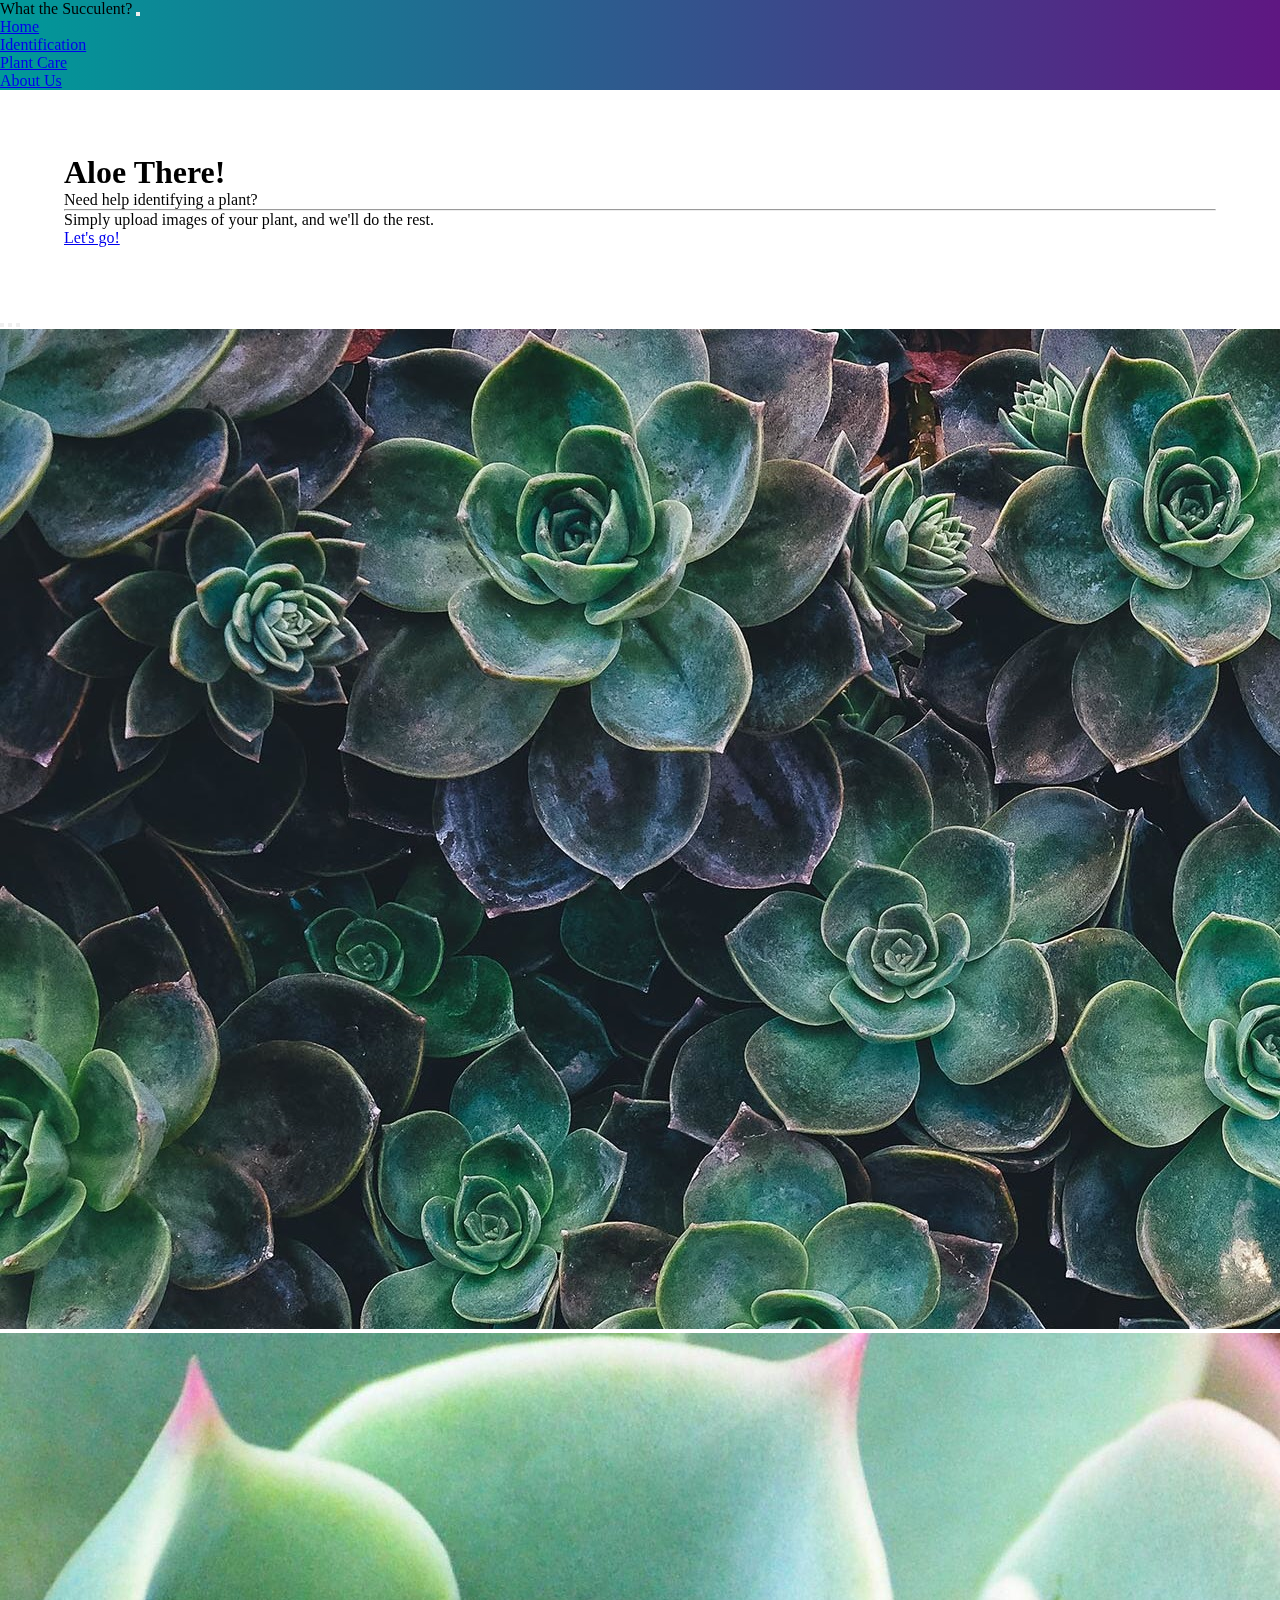
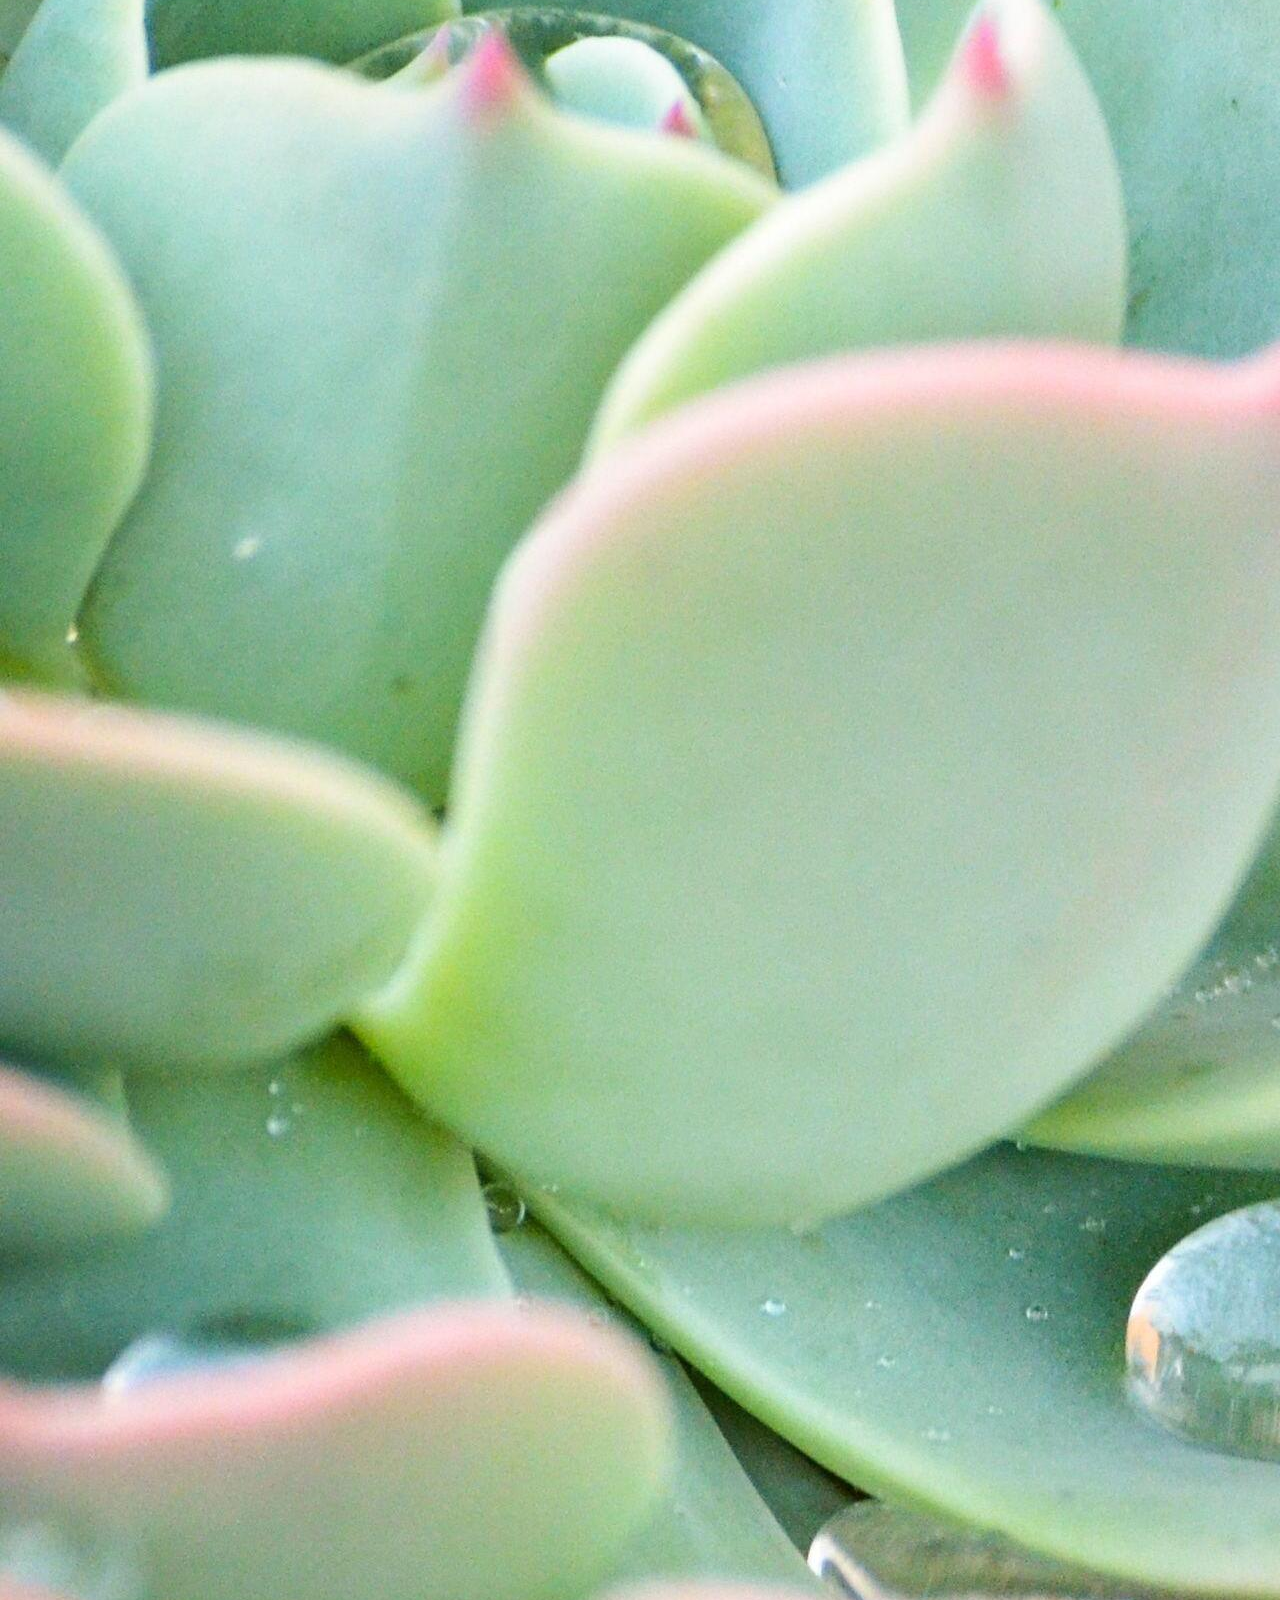
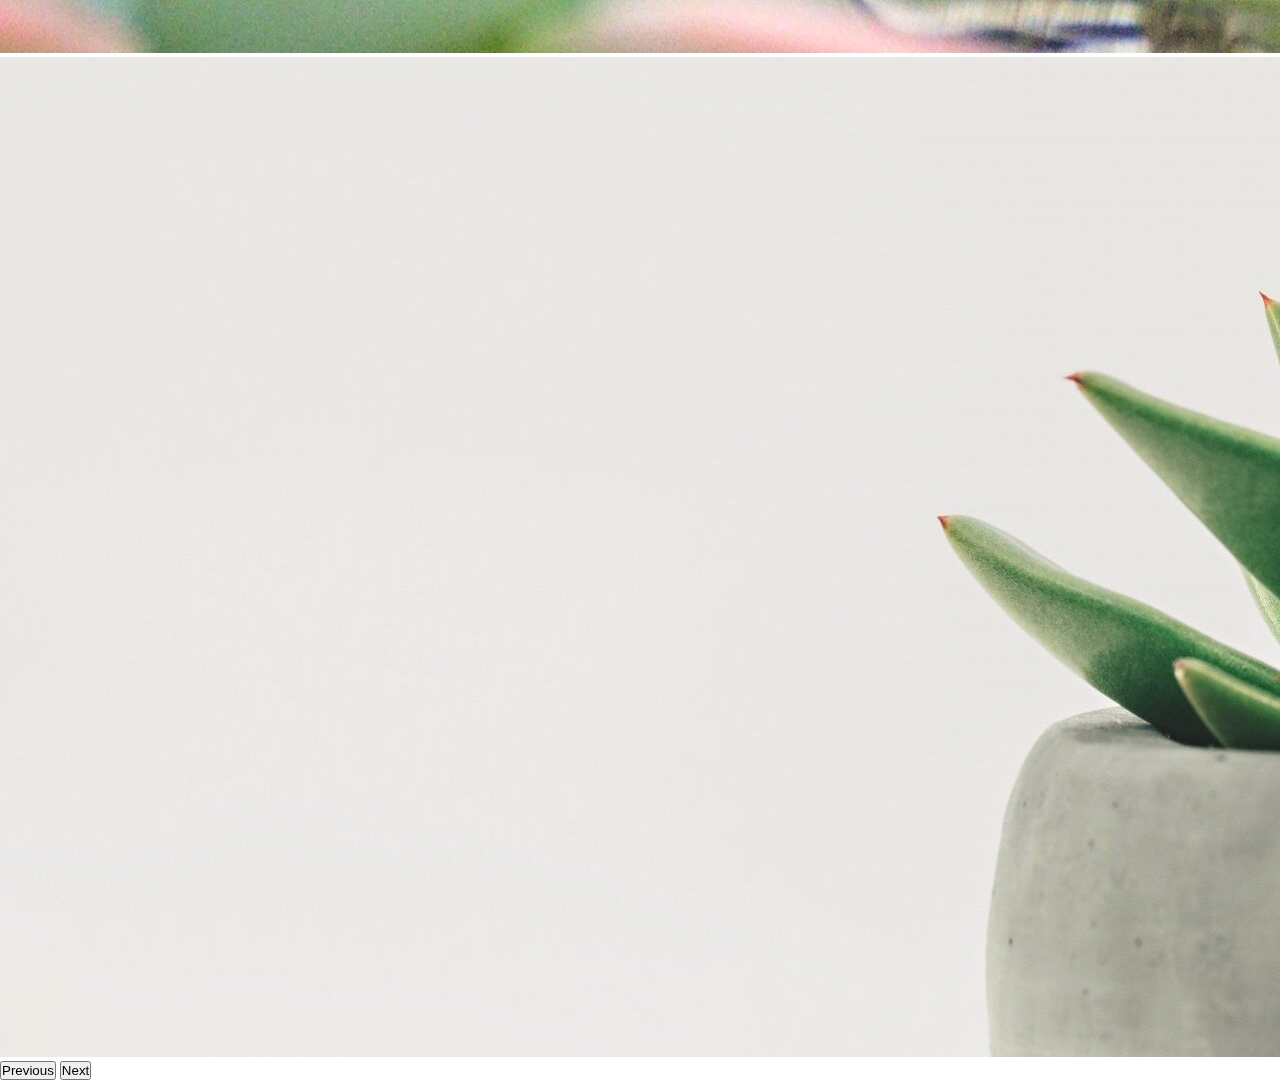
<file: index.html>
<!DOCTYPE html>
<html>

<head>
  <title>What the Succulent?</title>
  <link rel="stylesheet" href="style.css">
  <link href="https://cdn.jsdelivr.net/npm/bootstrap@5.0.0-beta3/dist/css/bootstrap.min.css" rel="stylesheet" integrity="sha384-eOJMYsd53ii+scO/bJGFsiCZc+5NDVN2yr8+0RDqr0Ql0h+rP48ckxlpbzKgwra6" crossorigin="anonymous">
  <script src="https://cdn.jsdelivr.net/npm/bootstrap@5.0.0-beta3/dist/js/bootstrap.bundle.min.js" integrity="sha384-JEW9xMcG8R+pH31jmWH6WWP0WintQrMb4s7ZOdauHnUtxwoG2vI5DkLtS3qm9Ekf" crossorigin="anonymous"></script>
  <link rel="stylesheet" href"https://stackpath.bootstrapcdn.com/font-awesome/4.7.0/css/font-awesome.min.css">
</head>

<body>
  <section id="navbar">
    <nav class="navbar navbar-expand-lg navbar-dark">
      <div class="container-fluid">
        <a class="navbar-brand">What the Succulent?</a>
        <button class="navbar-toggler" type="button" data-bs-toggle="collapse" data-bs-target="#navbarNav" aria-controls="navbarNav" aria-expanded="false" aria-label="Toggle navigation">
          <span class="navbar-toggler-icon"></span>
        </button>
        <div class="collapse navbar-collapse" id="navbarNav">
          <ul class="navbar-nav">
            <li class="nav-item">
              <a class="nav-link" aria-current="page" href="index.html">Home</a>
            </li>
            <li class="nav-item">
              <a class="nav-link" href="identification.html">Identification</a>
            </li>
            <li class="nav-item">
              <a class="nav-link" href="plantcare.html">Plant Care</a>
            </li>
            <li class="nav-item">
              <a class="nav-link" href="about.html">About Us</a>
            </li>
          </ul>
        </div>
      </div>
    </nav>

    <!--jumbotron-->
    <div class="jumbotron">
      <h1 class="display-4">Aloe There!</h1>
      <p class="lead">Need help identifying a plant?</p>
      <hr class="my-4">
      <p>Simply upload images of your plant, and we'll do the rest.</p>
      <p class="lead">
        <a class="btn btn-primary btn-lg" href="identification.html" role="button">Let's go!</a>
      </p>
    </div>

    <!--carousel-->
    <div id="carouselExampleCaptions" class="carousel slide" data-bs-ride="carousel">
      <div class="carousel-indicators">
        <button type="button" data-bs-target="#carouselExampleCaptions" data-bs-slide-to="0" class="active" aria-current="true" aria-label="Slide 1"></button>
        <button type="button" data-bs-target="#carouselExampleCaptions" data-bs-slide-to="1" aria-label="Slide 2"></button>
        <button type="button" data-bs-target="#carouselExampleCaptions" data-bs-slide-to="2" aria-label="Slide 3"></button>
      </div>
      <div class="carousel-inner">
        <div class="carousel-item active">
          <img src="images/succulents2.jpeg" class="d-block w-100" alt="First slide">
        </div>
        <div class="carousel-item">
          <img src="images/echeveria2.jpeg" class="d-block w-100" alt="Second slide">
        </div>
        <div class="carousel-item">
          <img src="images/echeveria1.jpeg" class="d-block w-100" alt="Third slide">
        </div>
      </div>
      <button class="carousel-control-prev" type="button" data-bs-target="#carouselExampleCaptions" data-bs-slide="prev">
        <span class="carousel-control-prev-icon" aria-hidden="true"></span>
        <span class="visually-hidden">Previous</span>
      </button>
      <button class="carousel-control-next" type="button" data-bs-target="#carouselExampleCaptions" data-bs-slide="next">
        <span class="carousel-control-next-icon" aria-hidden="true"></span>
        <span class="visually-hidden">Next</span>
      </button>
    </div>
  </section>
</body>

</html>
</file>
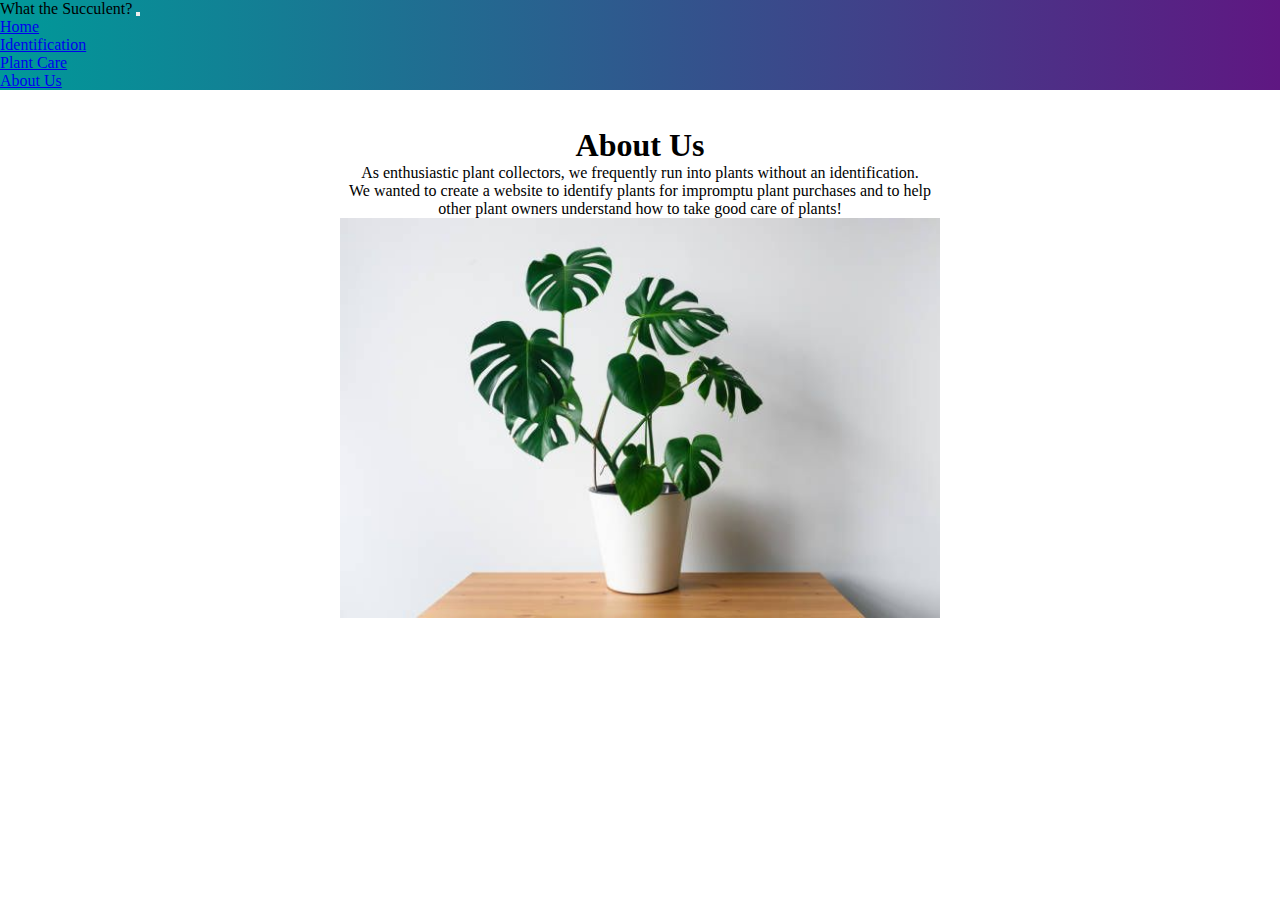
<file: about.html>
<!DOCTYPE html>
<html>
<head>
  <title>What the Succulent?</title>
  <link rel="stylesheet" href="style.css">
  <link href="https://cdn.jsdelivr.net/npm/bootstrap@5.0.0-beta3/dist/css/bootstrap.min.css" rel="stylesheet" integrity="sha384-eOJMYsd53ii+scO/bJGFsiCZc+5NDVN2yr8+0RDqr0Ql0h+rP48ckxlpbzKgwra6" crossorigin="anonymous">
  <script src="https://cdn.jsdelivr.net/npm/bootstrap@5.0.0-beta3/dist/js/bootstrap.bundle.min.js" integrity="sha384-JEW9xMcG8R+pH31jmWH6WWP0WintQrMb4s7ZOdauHnUtxwoG2vI5DkLtS3qm9Ekf" crossorigin="anonymous"></script>
  <link rel="stylesheet" href"https://stackpath.bootstrapcdn.com/font-awesome/4.7.0/css/font-awesome.min.css">
</head>
<body>
  <section id="navbar">
    <nav class="navbar navbar-expand-lg navbar-dark">
      <div class="container-fluid">
        <a class="navbar-brand">What the Succulent?</a>
        <button class="navbar-toggler" type="button" data-bs-toggle="collapse" data-bs-target="#navbarNav" aria-controls="navbarNav" aria-expanded="false" aria-label="Toggle navigation">
          <span class="navbar-toggler-icon"></span>
        </button>
        <div class="collapse navbar-collapse" id="navbarNav">
          <ul class="navbar-nav">
            <li class="nav-item">
              <a class="nav-link" aria-current="page" href="index.html">Home</a>
            </li>
            <li class="nav-item">
              <a class="nav-link" href="identification.html">Identification</a>
            </li>
            <li class="nav-item">
              <a class="nav-link" href="plantcare.html">Plant Care</a>
            </li>
            <li class="nav-item">
              <a class="nav-link" href="about.html">About Us</a>
            </li>
          </ul>
        </div>
      </div>
    </nav>

    <section id="picture">
      <h1><center><br>About Us</center></h1>
      <p>As enthusiastic plant collectors, we frequently run into plants without an identification. <br>
        We wanted to create a website to identify plants for impromptu plant purchases and to help <br>
        other plant owners understand how to take good care of plants!</p>
      <div class="responsive" text-center>
        <div class="gallery">
            <a target="blank"><img src="images/monstera.jpg" width="600" height="400"></a>
        </div>
      </div>

</body>
</html>
</file>
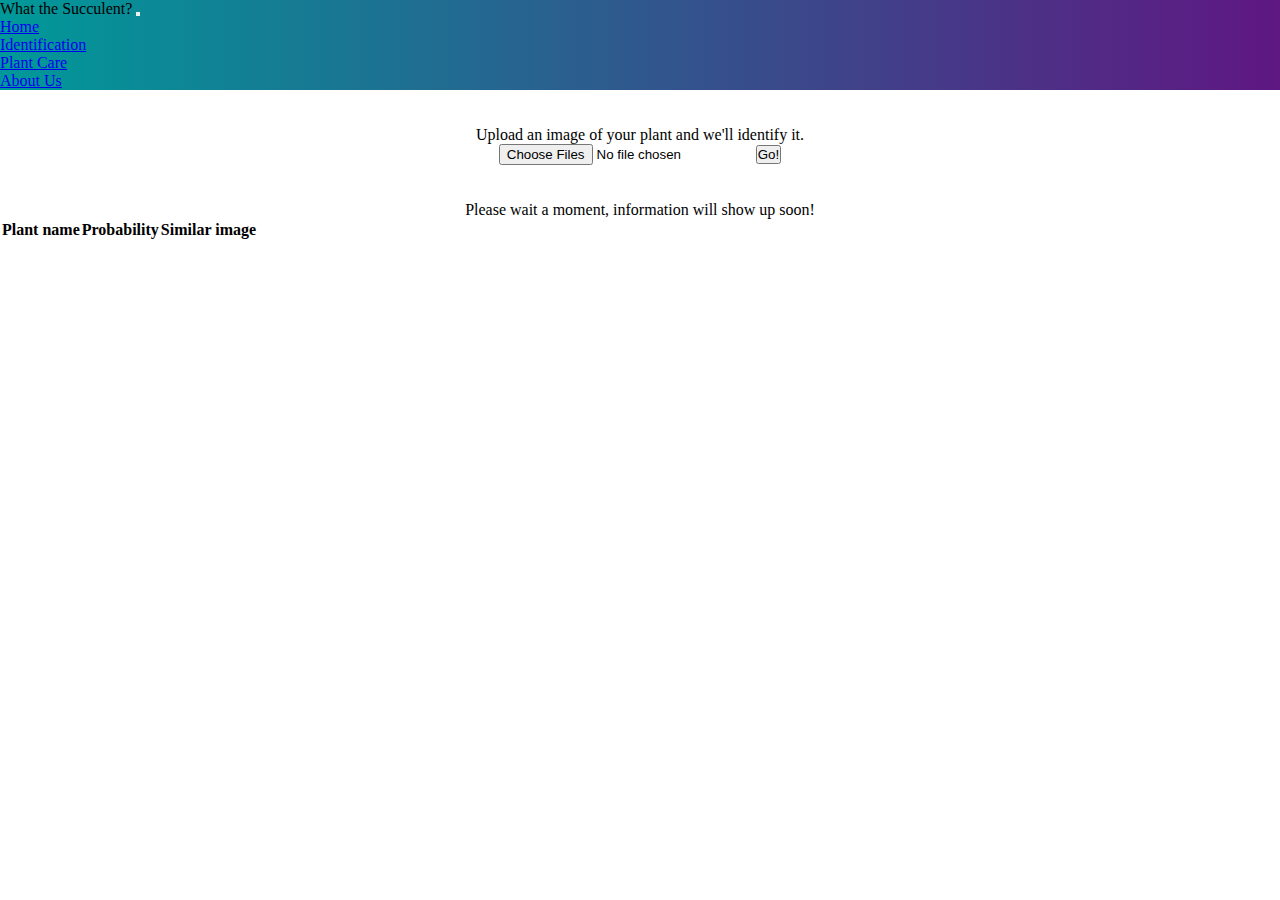
<file: identification.html>
<!DOCTYPE HTML>
<html>

<script src="https://ajax.googleapis.com/ajax/libs/jquery/3.3.1/jquery.min.js"></script>

<head>
  <meta charset="UTF-8">
  <title>What the Succulent?</title>
  <link rel="stylesheet" href="style.css">
  <link href="https://cdn.jsdelivr.net/npm/bootstrap@5.0.0-beta3/dist/css/bootstrap.min.css" rel="stylesheet" integrity="sha384-eOJMYsd53ii+scO/bJGFsiCZc+5NDVN2yr8+0RDqr0Ql0h+rP48ckxlpbzKgwra6" crossorigin="anonymous">
  <script src="https://cdn.jsdelivr.net/npm/bootstrap@5.0.0-beta3/dist/js/bootstrap.bundle.min.js" integrity="sha384-JEW9xMcG8R+pH31jmWH6WWP0WintQrMb4s7ZOdauHnUtxwoG2vI5DkLtS3qm9Ekf" crossorigin="anonymous"></script>
  <link rel="stylesheet" href"https://stackpath.bootstrapcdn.com/font-awesome/4.7.0/css/font-awesome.min.css">
</head>

<body>
  <section id="navbar">
    <nav class="navbar navbar-expand-lg navbar-dark">
      <div class="container-fluid">
        <a class="navbar-brand">What the Succulent?</a>
        <button class="navbar-toggler" type="button" data-bs-toggle="collapse" data-bs-target="#navbarNav" aria-controls="navbarNav" aria-expanded="false" aria-label="Toggle navigation">
          <span class="navbar-toggler-icon"></span>
        </button>
        <div class="collapse navbar-collapse" id="navbarNav">
          <ul class="navbar-nav">
            <li class="nav-item">
              <a class="nav-link" aria-current="page" href="index.html">Home</a>
            </li>
            <li class="nav-item">
              <a class="nav-link" href="identification.html">Identification</a>
            </li>
            <li class="nav-item">
              <a class="nav-link" href="plantcare.html">Plant Care</a>
            </li>
            <li class="nav-item">
              <a class="nav-link" href="about.html">About Us</a>
            </li>
          </ul>
        </div>
      </div>
    </nav>
  </section>
<br></br>
  <center><p>Upload an image of your plant and we'll identify it.</p></center>

  <center><form>
    <input type="file" multiple />
    <button type="button" class="btn btn-secondary" id="clickbutton">Go!</button>
  </form></center>

  <br></br>
  <center><p>Please wait a moment, information will show up soon!</p></center>
  <section id="idtable">
  <table class="table table-bordered">
    <thead class="thead-dark">
    <tr>
        <th>Plant name</th>
        <th>Probability</th>
        <th>Similar image</th>
    </tr>
  </thead>
    <tbody id="myTable">

    </tbody>
</table>
</section>
  <script type="text/javascript">

  var plantInfo;

  document.getElementById("clickbutton").addEventListener("click", function(event){
    event.preventDefault();
    sendIdentification();
  });

  function buildTable(data){
		var table = document.getElementById('myTable')

		for (var i = 0; i < data.length; i++){
			var row = `<tr>
					<td>${data[i].plant_name}</td>
					<td>${(data[i].probability).toFixed(3)}</td>
					<td><img src = ${data[i].similar_images[0]["url"]} width="200" height="200"></td>
			  </tr>`
			table.innerHTML += row
		}
	}

  function sendIdentification() {
      const files = [...document.querySelector('input[type=file]').files];
      const promises = files.map((file) => {
        return new Promise((resolve, reject) => {
            const reader = new FileReader();
            reader.onload = (event) => {
              const res = event.target.result;
              console.log(res);
              resolve(res);
            }
            reader.readAsDataURL(file)
        })
      })

      Promise.all(promises).then((base64files) => {
        console.log(base64files)

        const data = {
          api_key: "m7DriNpPXZgdYme3E78Wo7wovP8eEtqhhHHArGL6ePAnlQgc24",
          images: base64files,
          modifiers: ["crops_fast", "similar_images"],
          plant_language: "en",
          plant_details: ["common_names",
                            "url",
                            "name_authority",
                            "wiki_description",
                            "taxonomy",
                            "synonyms"]
        };

        fetch('https://api.plant.id/v2/identify', {
          method: 'POST',
          headers: {
            'Content-Type': 'application/json',
          },
          body: JSON.stringify(data),
        })
        .then(response => response.json())
        .then(data => {
          console.log('Success:', data);
          plantInfo = data["suggestions"];
          buildTable(plantInfo);
        })
        .catch((error) => {
          console.error('Error:', error);
        });
      })
  };

  </script>

</body>
</html>
</file>
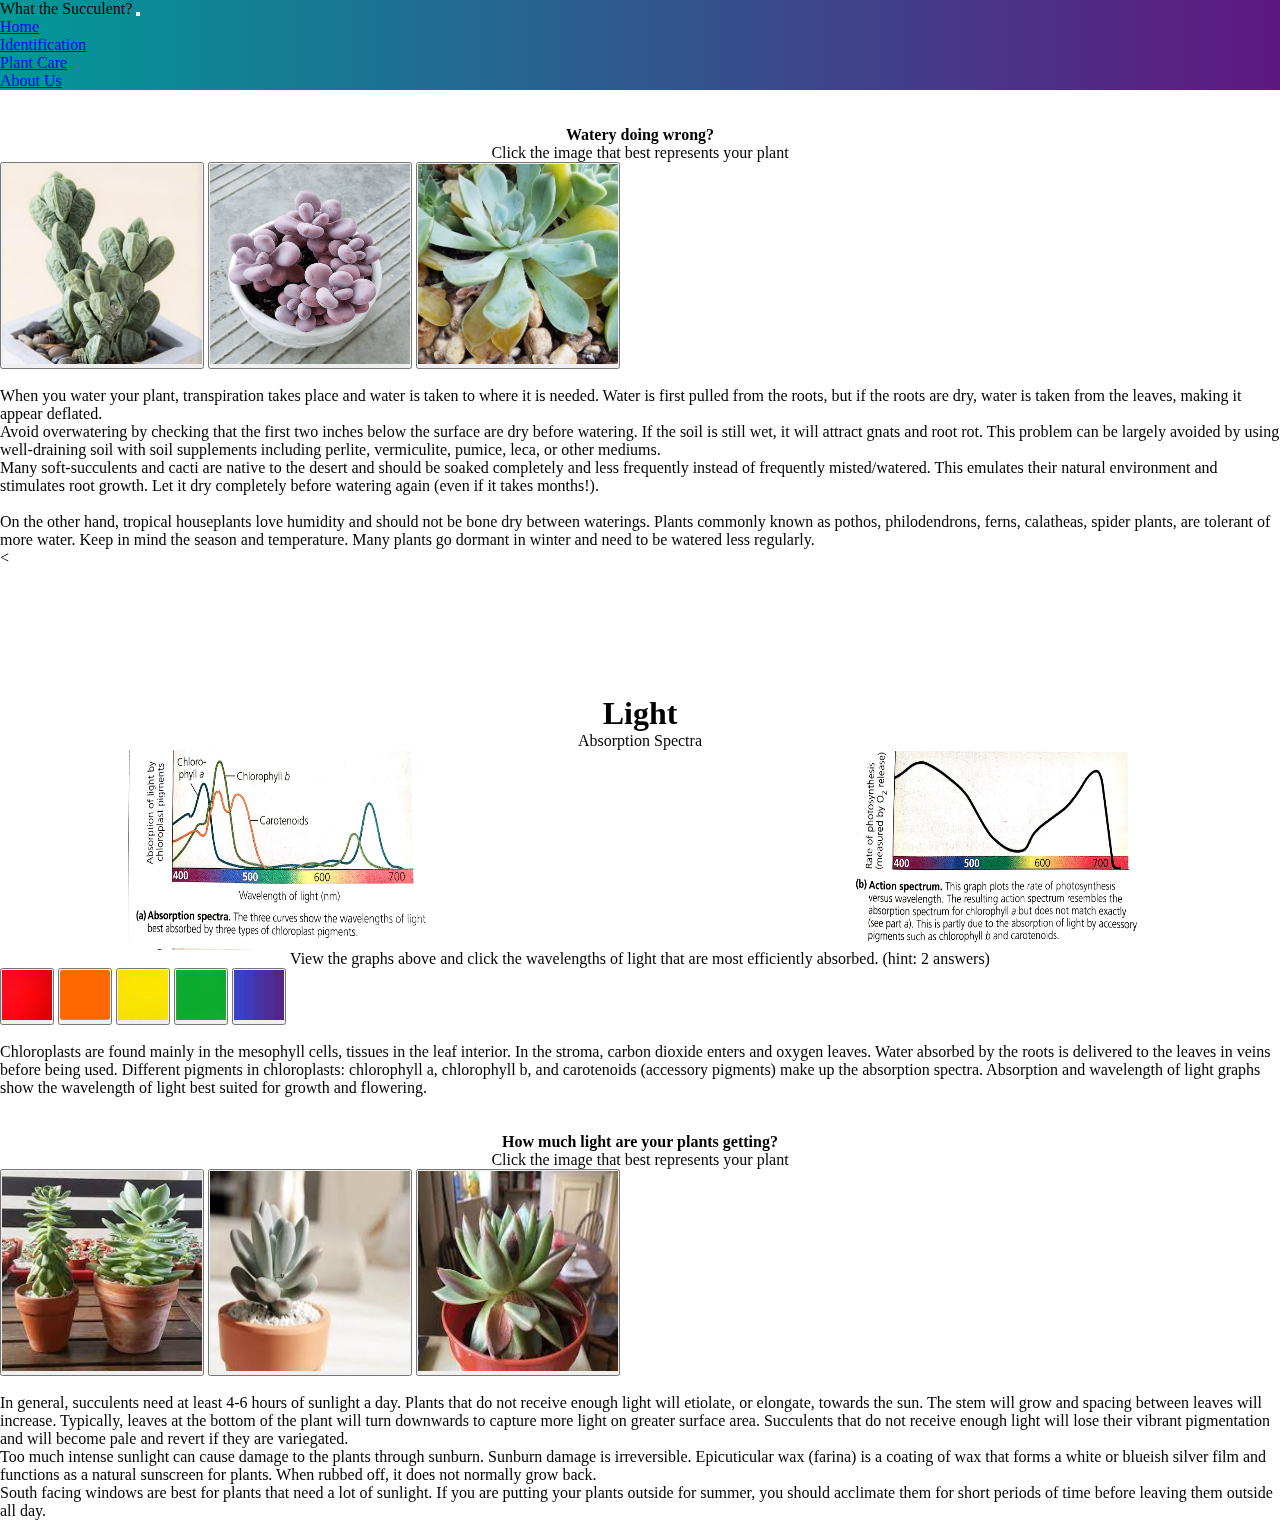
<file: plantcare.html>
<!DOCTYPE html>
<html>

<head>
  <title>What the Succulent?</title>
  <link rel="stylesheet" href="style.css">
  <link href="https://cdn.jsdelivr.net/npm/bootstrap@5.0.0-beta3/dist/css/bootstrap.min.css" rel="stylesheet" integrity="sha384-eOJMYsd53ii+scO/bJGFsiCZc+5NDVN2yr8+0RDqr0Ql0h+rP48ckxlpbzKgwra6" crossorigin="anonymous">
  <script src="https://cdn.jsdelivr.net/npm/bootstrap@5.0.0-beta3/dist/js/bootstrap.bundle.min.js" integrity="sha384-JEW9xMcG8R+pH31jmWH6WWP0WintQrMb4s7ZOdauHnUtxwoG2vI5DkLtS3qm9Ekf" crossorigin="anonymous"></script>
  <link rel="stylesheet" href"https://stackpath.bootstrapcdn.com/font-awesome/4.7.0/css/font-awesome.min.css">
</head>

<body>
  <section id="navbar">
    <nav class="navbar navbar-expand-lg navbar-dark">
      <div class="container-fluid">
        <a class="navbar-brand">What the Succulent?</a>
        <button class="navbar-toggler" type="button" data-bs-toggle="collapse" data-bs-target="#navbarNav" aria-controls="navbarNav" aria-expanded="false" aria-label="Toggle navigation">
          <span class="navbar-toggler-icon"></span>
        </button>
        <div class="collapse navbar-collapse" id="navbarNav">
          <ul class="navbar-nav">
            <li class="nav-item">
              <a class="nav-link" aria-current="page" href="index.html">Home</a>
            </li>
            <li class="nav-item">
              <a class="nav-link" href="identification.html">Identification</a>
            </li>
            <li class="nav-item">
              <a class="nav-link" href="plantcare.html">Plant Care</a>
            </li>
            <li class="nav-item">
              <a class="nav-link" href="about.html">About Us</a>
            </li>
          </ul>
        </div>
      </div>
    </nav>

<!--MORE SPACE UNDER NAV BAR-->
  <br></br>

  <!--space-->
  <section id="miniquiz">
    <div class="container">
      <div class="row">
        <center><h4>Watery doing wrong?</h4>
        <p>Click the image that best represents your plant</p></center>
      </div>
    </div>
  </section>

  <!--mini quiz-->
  <section id="buttons">
    <div class="form-row text-center">
      <div class="col-12">
        <button type="button1" class="btn btn-secondary" onclick="printmessage1()"><img src="images/underwater.jpg" width="200" height="200"></button>
        <button type="button2" class="btn btn-secondary" onclick="printmessage2()"><img src="images/healthy.jpg" width="200" height="200"></button>
        <button type="button3" class="btn btn-secondary" onclick="printmessage3()"><img src="images/overwatered1.jpg" width="200" height="200"></button>
        <br></br>
        <p id="advice"></p>
      </div>
    </div>
  </section>
</html>

<script>
  function printmessage1(){
    document.getElementById("advice").innerHTML = "Your plant is underwatered.";
  }
  function printmessage2(){
    document.getElementById("advice").innerHTML = "Your plant is healthy!";
  }
  function printmessage3(){
    document.getElementById("advice").innerHTML = "Your plant is overwatered.";
  }
</script>

<section id="information1">
  <div class="container">
    <div class="row">
    <p>When you water your plant, transpiration takes place and water is taken to where it is needed. Water is first pulled from the roots, but if the roots are dry, water is taken from the leaves, making it appear deflated.</p>
<p>Avoid overwatering by checking that the first two inches below the surface are dry before watering. If the soil is still wet, it will attract gnats and root rot. This problem can be largely avoided by using well-draining soil with soil supplements including perlite, vermiculite, pumice, leca, or other mediums.
</p>
<p>Many soft-succulents and cacti are native to the desert and should be soaked completely and less frequently instead of frequently misted/watered. This emulates their natural environment and stimulates root growth. Let it dry completely before watering again (even if it takes months!).
<br></br>
On the other hand, tropical houseplants love humidity and should not be bone dry between waterings. Plants commonly known as pothos, philodendrons, ferns, calatheas, spider plants, are tolerant of more water. Keep in mind the season and temperature. Many plants go dormant in winter and need to be watered less regularly.
</p>
</section>

<<!------------------------------------------------------>
<section id="lightspectrum">
  <div class="container"
  <div class="row">
  <h1>Light</h1>
  <p>Absorption Spectra</p>
        <p><a href="Images/1.jpg" target="blank"><img src="images/spectrum1.jpg" width="300" height="200" align="left"></a></p>
  <!--  <div class="desc">Absorption spectra of the three chloroplast pigments </div> -->

        <a href="Images/1.jpg" target="blank"><img src="images/spectrum2.jpg" width="300" height="200" align="right"></a>
      <!--  <p><div class="desc">Action spectrum graph of rate of photosynthesis versus wavelength.</div></p> -->

    </div>
  </div>
</section>

<br></br><br></br>


<section id="miniquiz">
  <div class="container">
    <div class="row">
      <center><p>View the graphs above and click the wavelengths of light that are most efficiently absorbed. (hint: 2 answers)</p></center>
    </div>
  </div>
</section>


<!--mini quiz-->
<section id="buttons">
  <div class="form-row text-center">
    <div class="col-12">
      <button type="button1" class="btn btn-secondary" onclick="printmessageyes()"><img src="images/red.jpg" width="50" height="50"></button>
      <button type="button3" class="btn btn-secondary" onclick="printmessageno()"><img src="images/orange.jpg" width="50" height="50"></button>
      <button type="button2" class="btn btn-secondary" onclick="printmessageno()"><img src="images/yellow.jpg" width="50" height="50"></button>
      <button type="button3" class="btn btn-secondary" onclick="printmessageno()"><img src="images/green.jpg" width="50" height="50"></button>
      <button type="button3" class="btn btn-secondary" onclick="printmessageyes()"><img src="images/bluepurple.jpg" width="50" height="50"></button>

      <br></br>
      <p id="lightadvice"></p>
    </div>
  </div>
</section>
</html>

<script>
function printmessageyes(){
  document.getElementById("lightadvice").innerHTML = "Correct!";
}
function printmessageno(){
  document.getElementById("lightadvice").innerHTML = "Incorrect";

}
</script>
<!-------------------------------------------------------------->
<section id="information">
  <div class="container">
    <div class="row">
      <p>Chloroplasts are found mainly in the mesophyll cells, tissues in the leaf interior. In the stroma, carbon dioxide enters and oxygen leaves. Water absorbed by the roots is delivered to the leaves in veins before being used.
Different pigments in chloroplasts: chlorophyll a, chlorophyll b, and carotenoids (accessory pigments) make up the absorption spectra. Absorption and wavelength of light graphs show the wavelength of light best suited for growth and flowering.
</p>
</section>

<br></br>
<section id="miniquiz">
  <div class="container">
    <div class="row">
      <center><h4>How much light are your plants getting?</h4>
      <p>Click the image that best represents your plant</p></center>
    </div>
  </div>
</section>

<!--mini quiz-->
<section id="buttons">
  <div class="form-row text-center">
    <div class="col-12">
      <button type="button4" class="btn btn-secondary" onclick="printmessage4()"><img src="images/etiolated1.jpg" width="200" height="200"></button>
      <button type="button5" class="btn btn-secondary" onclick="printmessage5()"><img src="images/nolight.jpg" width="200" height="200"></button>
      <button type="button6" class="btn btn-secondary" onclick="printmessage6()"><img src="images/sunburn.jpg" width="200" height="200"></button>
      <br></br>
      <p id="sunlight"></p>
    </div>
  </div>
</section>
</html>

<script>
function printmessage4(){
  document.getElementById("sunlight").innerHTML = "Not enough sun!";
}
function printmessage5(){
  document.getElementById("sunlight").innerHTML = "Sufficient sun!";
}
function printmessage6(){
  document.getElementById("sunlight").innerHTML = "Ouch. Sunburned!";
}
</script>

<section id="information1">
  <div class="container">
    <div class="row">
    <p>In general, succulents need at least 4-6 hours of sunlight a day. Plants that do not receive enough light will etiolate, or elongate, towards the sun. The stem will grow and spacing between leaves will increase. Typically, leaves at the bottom of the plant will turn downwards to capture more light on greater surface area. Succulents that do not receive enough light will lose their vibrant pigmentation and will become pale and revert if they are variegated.</p>
<p>Too much intense sunlight can cause damage to the plants through sunburn. Sunburn damage is irreversible. Epicuticular wax (farina) is a coating of wax that forms a white or blueish silver film and functions as a natural sunscreen for plants. When rubbed off, it does not normally grow back.
<p>South facing windows are best for plants that need a lot of sunlight. If you are putting your plants outside for summer, you should acclimate them for short periods of time before leaving them outside all day.
  <br></br>

</p>
</section>

</body>
</html>
</file>
<file: style.css>
*
{
  margin: 0;
  padding: 0;
}
body{
  font-family: "Helvetica Neue"sans-serif, Helvetica;
}
#navbar
{
  position: sticky;
  top: 0;
  z-index: 10;
}
.navbar{
  background-image: linear-gradient(to right, #009999, #5f1782);
}

.jumbotron{
  position: sticks;
  align-content: left;
  padding: 5%;
}

#miniquiz {
  text-align: center;
}
.container {
  text-align: center;
}
#picture{
  text-align: center;
}
#lightspectrum
.container{
  padding:10%
}
.row

#information1{
  text-align: left;
}
.container{

}
.row{
  text-align: left;
}
</file>
